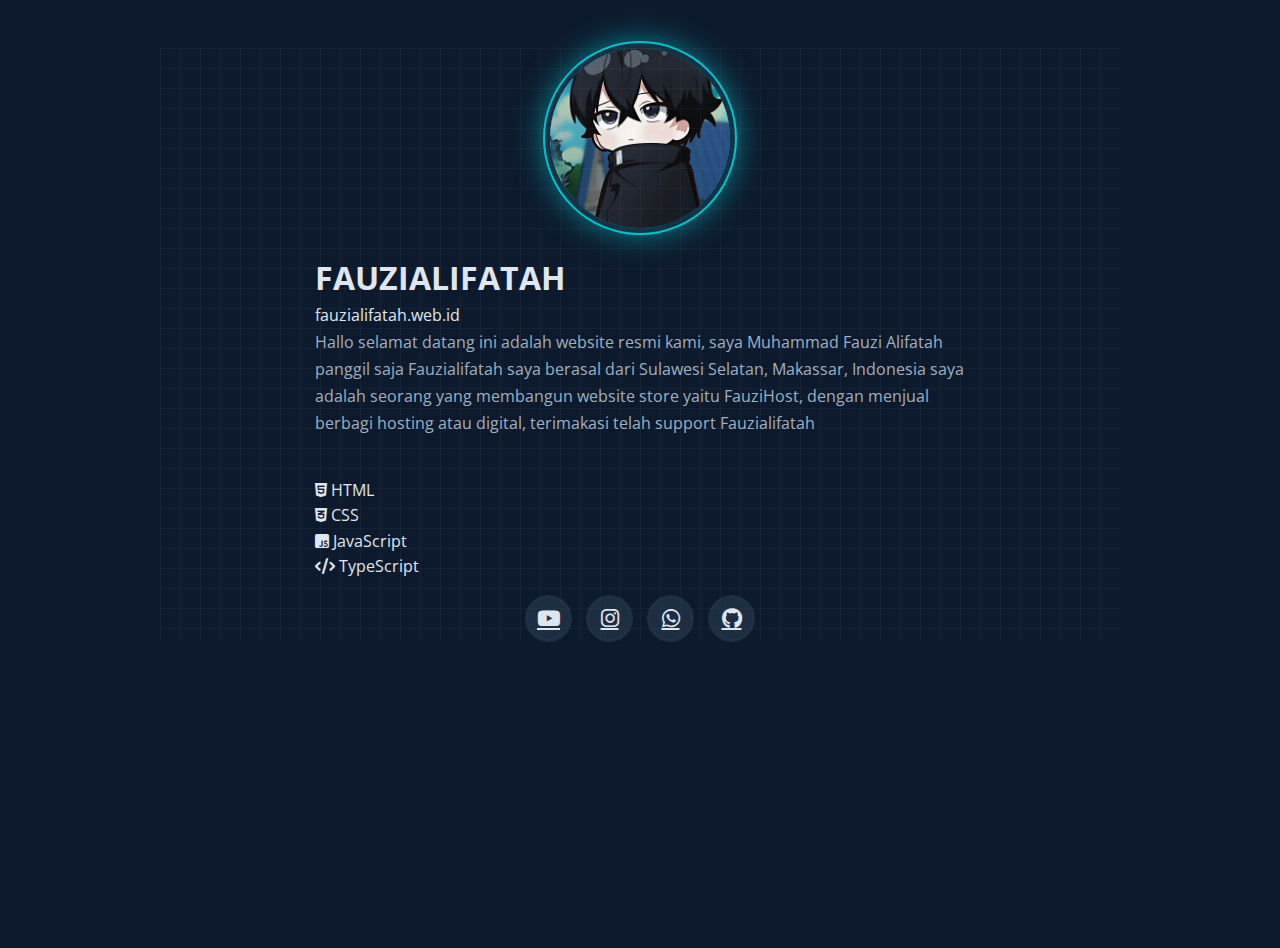
<file: portofolio.html>
<!DOCTYPE html>
<html lang="en">

<head>
    <meta charset="UTF-8">
    <meta name="viewport" content="width=device-width, initial-scale=1.0">
    <title>Monochrome Cosmic Portfolio</title>
    <link rel="stylesheet" href="https://cdnjs.cloudflare.com/ajax/libs/font-awesome/6.4.0/css/all.min.css">
    <link rel="stylesheet" href="styles.css">
</head>

<body>
    <div class="quantum-waves"></div>
    <div class="binary-rain" id="binaryRain"></div>

    <div class="space-element tesseract">
        <svg viewBox="0 0 100 100">
            <path d="M50,0 L100,50 L50,100 L0,50 Z" stroke="rgba(255,255,255,0.1)" fill="none" stroke-width="1" />
            <path d="M25,25 L75,25 L75,75 L25,75 Z" stroke="rgba(255,255,255,0.1)" fill="none" stroke-width="1" />
            <line x1="25" y1="25" x2="50" y2="0" stroke="rgba(255,255,255,0.1)" stroke-width="0.5" />
            <line x1="75" y1="25" x2="100" y2="50" stroke="rgba(255,255,255,0.1)" stroke-width="0.5" />
            <line x1="75" y1="75" x2="50" y2="100" stroke="rgba(255,255,255,0.1)" stroke-width="0.5" />
            <line x1="25" y1="75" x2="0" y2="50" stroke="rgba(255,255,255,0.1)" stroke-width="0.5" />
        </svg>
    </div>

    <div class="space-element wireframe-sphere">
        <svg viewBox="0 0 100 100">
            <circle cx="50" cy="50" r="45" stroke="rgba(255,255,255,0.1)" fill="none" stroke-width="0.5" />
            <path d="M50,5 A45,45 0 0,1 50,95 A45,45 0 0,1 50,5" stroke="rgba(255,255,255,0.1)" fill="none"
                stroke-width="0.5" />
            <path d="M50,5 A45,45 0 0,0 50,95 A45,45 0 0,0 50,5" stroke="rgba(255,255,255,0.1)" fill="none"
                stroke-width="0.5" />
            <path d="M5,50 A45,45 0 0,1 95,50" stroke="rgba(255,255,255,0.1)" fill="none" stroke-width="0.5" />
        </svg>
    </div>


    <div class="container">
        <div class="hologram-card">
            <div class="profile-img-container">
                <img src="fauzi.jpg" alt="Profile Photo" class="profile-img">
            </div>
            <h1>FAUZIALIFATAH</h1>
            <p class="title">fauzialifatah.web.id</p>
            <p class="bio">Hallo selamat datang ini adalah website resmi kami, saya Muhammad Fauzi Alifatah panggil saja
                Fauzialifatah saya berasal dari Sulawesi Selatan, Makassar, Indonesia saya adalah seorang yang membangun
                website store yaitu FauziHost, dengan menjual berbagi hosting atau digital, terimakasi telah support
                Fauzialifatah</p>
            <div class="skills-container">
                <div class="skill" data-skill="HTML">
                    <i class="fab fa-html5"></i>
                    <span>HTML</span>
                </div>
                <div class="skill" data-skill="CSS">
                    <i class="fab fa-css3-alt"></i>
                    <span>CSS</span>
                </div>
                <div class="skill" data-skill="JavaScript">
                    <i class="fab fa-js-square"></i>
                    <span>JavaScript</span>
                </div>
                <div class="skill" data-skill="TypeScript">
                    <i class="fas fa-code"></i>
                    <span>TypeScript</span>
                </div>
            </div>
            <div class="social-links">
                <a href="https://www.youtube.com/@Fauzialifatah" class="social-link" target="_blank" title="YouTube"><i
                        class="fab fa-youtube"></i></a>
                <a href="instagram.com/fauzialifatah_" class="social-link" target="_blank" title="Instagram"><i
                        class="fab fa-instagram"></i></a>
                <a href="https://whatsapp.com/channel/0029VawsCnQ9mrGkOuburC1z" class="social-link" target="_blank"
                    title="WhatsApp"><i class="fab fa-whatsapp"></i></a>
                <a href="https://github.com/Alifatahfauzi" class="social-link" target="_blank" title="GitHub"><i
                        class="fab fa-github"></i></a>
            </div>
        </div>
    </div>

    <script src="main.js"></script>
</body>

</html>
</file>
<file: styles.css>
@import url('https://fonts.googleapis.com/css2?family=Poppins:wght@300;400;500;600;700&family=Open+Sans:wght@300;400;600;700&display=swap');

:root {
    --primary-bg: #0d1a2d;
    --card-bg: rgba(20, 35, 55, 0.9);
    --border-color-light: rgba(60, 80, 100, 0.4);
    --border-color-dark: rgba(40, 60, 80, 0.6);
    --text-color-primary: #e0e6f0;
    --text-color-secondary: #a0b0c0;
    --text-color-light: #708090;
    --accent-color-1: #00c4cc;
    --accent-color-2: #009999;
    --shadow-light: rgba(0, 0, 0, 0.4);
    --shadow-medium: rgba(0, 0, 0, 0.6);
    --hover-effect-light: rgba(0, 196, 204, 0.1);
}

* {
    margin: 0;
    padding: 0;
    box-sizing: border-box;
}

body {
    font-family: 'Open Sans', sans-serif;
    background-color: var(--primary-bg);
    color: var(--text-color-primary);
    min-height: 100vh;
    overflow-x: hidden;
    perspective: 1000px;
    line-height: 1.6;
    scroll-behavior: smooth;
}

.background-effects {
    position: fixed;
    top: 0;
    left: 0;
    width: 100%;
    height: 100%;
    z-index: -2;
    pointer-events: none;
    background-color: var(--primary-bg);
}

#particles-js {
    position: absolute;
    width: 100%;
    height: 100%;
    background-color: transparent;
    background-image: none;
    background-repeat: no-repeat;
    background-size: cover;
    background-position: 50% 50%;
    z-index: 1;
}

.quantum-waves,
.binary-rain,
.tesseract,
.wireframe-sphere {
    display: none;
}

.container {
    max-width: 960px;
    margin: 3rem auto;
    padding: 0 1.5rem;
    position: relative;
    z-index: 10;
    display: flex;
    flex-direction: column;
    align-items: center;
}

.profile-card,
.skills-section,
.contact-section {
    background: var(--card-bg);
    backdrop-filter: blur(10px);
    border-radius: 12px;
    padding: 3rem;
    width: 100%;
    box-shadow: 0 10px 30px var(--shadow-light);
    border: 1px solid var(--border-color-dark);
    text-align: center;
    position: relative;
    overflow: hidden;
    margin-bottom: 3rem;
    transition: transform 0.3s ease, box-shadow 0.3s ease;
}

.profile-card:hover,
.skills-section:hover,
.contact-section:hover {
    transform: translateY(-5px);
    box-shadow: 0 15px 40px var(--shadow-medium);
}

.profile-card::before {
    content: '';
    position: absolute;
    top: 0;
    left: 0;
    right: 0;
    height: 1px;
    background: linear-gradient(90deg, transparent, var(--accent-color-1), transparent);
    animation: scanline 6s linear infinite;
    filter: drop-shadow(0 0 5px var(--accent-color-1));
    opacity: 0.6;
}

@keyframes scanline {
    0% {
        top: 0;
        opacity: 0;
    }

    5% {
        opacity: 0.6;
    }

    95% {
        opacity: 0.6;
    }

    100% {
        top: 100%;
        opacity: 0;
    }
}

.profile-card::after {
    content: '';
    position: absolute;
    top: -50%;
    left: -50%;
    width: 200%;
    height: 200%;
    background: radial-gradient(circle, var(--hover-effect-light) 0%, transparent 70%);
    animation: rotate 30s linear infinite;
    filter: blur(50px);
    opacity: 0.5;
}

.profile-img-container {
    position: relative;
    width: 180px;
    height: 180px;
    margin: 0 auto 1.5rem;
    border-radius: 50%;
    overflow: hidden;
    box-shadow: 0 0 0 5px var(--card-bg), 0 0 0 7px var(--accent-color-1);
    transition: all 0.3s ease;
    filter: drop-shadow(0 0 15px rgba(0, 196, 204, 0.6));
}

.profile-img {
    width: 100%;
    height: 100%;
    object-fit: cover;
    filter: grayscale(0%) brightness(1);
    transition: filter 0.3s ease;
}

.profile-img-container:hover {
    box-shadow: 0 0 0 5px var(--card-bg), 0 0 0 7px var(--accent-color-2);
    filter: drop-shadow(0 0 20px rgba(0, 196, 204, 0.8));
}

.name {
    font-family: 'Poppins', sans-serif;
    font-size: 3rem;
    margin-bottom: 0.5rem;
    font-weight: 700;
    letter-spacing: 0.5px;
    text-transform: uppercase;
    color: var(--accent-color-1);
    text-shadow: 0 0 15px rgba(0, 196, 204, 0.6);
}

.name::after {
    content: '';
    position: absolute;
    bottom: -5px;
    left: 50%;
    transform: translateX(-50%) scaleX(0);
    width: 120px;
    height: 2px;
    background: linear-gradient(90deg, transparent, var(--accent-color-2), transparent);
    transition: transform 0.4s ease;
    filter: drop-shadow(0 0 5px var(--accent-color-2));
}

.name:hover::after {
    transform: translateX(-50%) scaleX(1);
}

.tagline {
    font-size: 1.1rem;
    color: var(--text-color-light);
    margin-bottom: 2rem;
    font-weight: 400;
}

.bio {
    font-size: 1rem;
    line-height: 1.7;
    margin-bottom: 2.5rem;
    color: var(--text-color-secondary);
    max-width: 650px;
    margin-left: auto;
    margin-right: auto;
}

.bio strong {
    color: var(--accent-color-1);
    font-weight: 600;
}

.social-links {
    display: flex;
    justify-content: center;
    gap: 1rem;
    margin-top: 1rem;
    z-index: 999;
    /* Ditambahkan/Diperbaiki */
    position: relative;
    /* Ditambahkan/Diperbaiki */
}

.social-link {
    display: flex;
    align-items: center;
    justify-content: center;
    width: 45px;
    height: 45px;
    border-radius: 50%;
    background: var(--border-color-dark);
    color: var(--text-color-primary);
    font-size: 1.3rem;
    transition: all 0.3s ease;
    box-shadow: 0 0 0 1px var(--border-color-light), inset 0 0 5px rgba(255, 255, 255, 0.05);
    pointer-events: auto;
    /* Ditambahkan/Diperbaiki */
}

.social-link:hover {
    background: var(--accent-color-1);
    color: #ffffff;
    transform: translateY(-5px) scale(1.1);
    box-shadow: 0 0 15px var(--accent-color-1);
}

.section-title {
    font-family: 'Poppins', sans-serif;
    font-size: 2rem;
    margin-bottom: 2.5rem;
    color: var(--accent-color-1);
    font-weight: 600;
    letter-spacing: 0.8px;
    text-transform: uppercase;
    position: relative;
    display: inline-block;
    text-shadow: 0 0 10px rgba(0, 196, 204, 0.4);
}

.section-title::after {
    content: '';
    position: absolute;
    bottom: -8px;
    left: 50%;
    transform: translateX(-50%);
    width: 80px;
    height: 3px;
    background: var(--accent-color-1);
    border-radius: 2px;
    filter: drop-shadow(0 0 5px var(--accent-color-1));
}

.skills-section {
    padding: 3rem;
    margin-top: 3rem;
}

.skills-grid {
    display: grid;
    grid-template-columns: repeat(auto-fit, minmax(110px, 1fr));
    gap: 1.5rem;
    justify-content: center;
    max-width: 750px;
    margin: 0 auto;
}

.skill-item {
    display: flex;
    flex-direction: column;
    align-items: center;
    justify-content: center;
    padding: 1.2rem 0.8rem;
    background: var(--border-color-dark);
    border: 1px solid var(--border-color-light);
    border-radius: 8px;
    transition: all 0.3s ease;
    box-shadow: 0 2px 5px rgba(0, 0, 0, 0.3);
}

.skill-item i {
    font-size: 2.5rem;
    margin-bottom: 0.8rem;
    color: var(--text-color-primary);
    transition: color 0.3s ease, transform 0.3s ease;
}

.skill-item span {
    font-size: 0.9rem;
    color: var(--text-color-secondary);
    font-weight: 500;
}

.skill-item:hover {
    background: var(--accent-color-1);
    box-shadow: 0 8px 20px rgba(0, 196, 204, 0.4);
    transform: translateY(-5px);
    border-color: var(--accent-color-1);
}

.skill-item:hover i {
    color: #ffffff;
    transform: scale(1.1);
    filter: drop-shadow(0 0 8px #ffffff);
}

.skill-item:hover span {
    color: #ffffff;
}

.skill-item[data-skill="HTML"] i {
    color: #e34f26;
}

.skill-item[data-skill="CSS"] i {
    color: #2965f1;
}

.skill-item[data-skill="JavaScript"] i {
    color: #f7df1e;
}

.skill-item[data-skill="React"] i {
    color: #61dafb;
}

.skill-item[data-skill="Node.js"] i {
    color: #339933;
}

.skill-item[data-skill="MongoDB"] i {
    color: #47a248;
}

.skill-item[data-skill="Git"] i {
    color: #f1502f;
}

.skill-item[data-skill="UI/UX Design"] i {
    color: #d46aff;
}

.contact-section {
    padding: 3rem;
    margin-top: 3rem;
    margin-bottom: 5rem;
}

.contact-intro {
    font-size: 1.05rem;
    color: var(--text-color-secondary);
    margin-bottom: 2rem;
    max-width: 650px;
    margin-left: auto;
    margin-right: auto;
}

.cta-button {
    display: inline-flex;
    align-items: center;
    background: var(--accent-color-1);
    color: #ffffff;
    padding: 1rem 2.5rem;
    border-radius: 50px;
    text-decoration: none;
    font-weight: 600;
    font-size: 1.15rem;
    transition: all 0.3s ease;
    box-shadow: 0 5px 15px rgba(0, 196, 204, 0.4);
    margin-bottom: 1.5rem;
}

.cta-button i {
    margin-right: 0.8rem;
    font-size: 1.25em;
}

.cta-button:hover {
    background: var(--accent-color-2);
    transform: translateY(-3px) scale(1.02);
    box-shadow: 0 8px 20px rgba(0, 196, 204, 0.6);
}

.contact-info {
    font-size: 0.95rem;
    color: var(--text-color-light);
    margin-bottom: 1rem;
}

.contact-social-links {
    display: flex;
    justify-content: center;
    gap: 1.2rem;
}

.contact-social-links a {
    color: var(--accent-color-1);
    font-size: 1.8rem;
    transition: color 0.3s ease, transform 0.3s ease;
}

.contact-social-links a:hover {
    color: var(--accent-color-2);
    transform: translateY(-3px) scale(1.1);
}

.footer {
    text-align: center;
    padding: 2rem 1rem;
    border-top: 1px solid var(--border-color-dark);
    color: var(--text-color-light);
    font-size: 0.85rem;
    background-color: var(--card-bg);
    box-shadow: 0 -5px 15px rgba(0, 0, 0, 0.3);
}

.footer p {
    margin-bottom: 0.5rem;
}

.footer i {
    color: #ff6b6b;
    margin: 0 0.3rem;
}

@media (max-width: 768px) {
    .container {
        padding: 2rem 1rem;
        margin: 2rem auto;
    }

    .profile-card,
    .skills-section,
    .contact-section {
        padding: 2rem 1.2rem;
        margin-bottom: 1.5rem;
    }

    .name {
        font-size: 2.5rem;
    }

    .tagline {
        font-size: 1rem;
    }

    .bio {
        font-size: 0.9rem;
        margin-bottom: 1.5rem;
    }

    .profile-img-container {
        width: 150px;
        height: 150px;
        margin-bottom: 1rem;
    }

    .social-link {
        width: 40px;
        height: 40px;
        font-size: 1.2rem;
    }

    .section-title {
        font-size: 1.8rem;
        margin-bottom: 1.8rem;
    }

    .skills-grid {
        grid-template-columns: repeat(auto-fit, minmax(100px, 1fr));
        gap: 1rem;
    }

    .skill-item {
        height: 85px;
        padding: 1rem 0.5rem;
    }

    .skill-item i {
        font-size: 2.2rem;
    }

    .skill-item span {
        font-size: 0.8rem;
    }

    .quantum-waves,
    .binary-rain,
    .tesseract,
    .wireframe-sphere {
        display: none;
    }

    .profile-card:hover {
        transform: none;
        box-shadow: 0 10px 30px var(--shadow-medium);
    }
}

@media (max-width: 480px) {
    .profile-card {
        padding: 1.5rem;
    }

    .name {
        font-size: 2rem;
        letter-spacing: 0;
    }

    .tagline {
        font-size: 0.9rem;
    }

    .profile-img-container {
        width: 120px;
        height: 120px;
    }

    .social-links {
        gap: 0.8rem;
    }

    .social-link {
        width: 38px;
        height: 38px;
        font-size: 1.1rem;
    }

    .skills-grid {
        gap: 0.8rem;
        grid-template-columns: repeat(3, 1fr);
    }

    .skill-item {
        height: 75px;
        padding: 0.8rem 0.3rem;
    }

    .skill-item i {
        font-size: 2rem;
    }

    .skill-item span {
        font-size: 0.75rem;
    }
}
</file>
